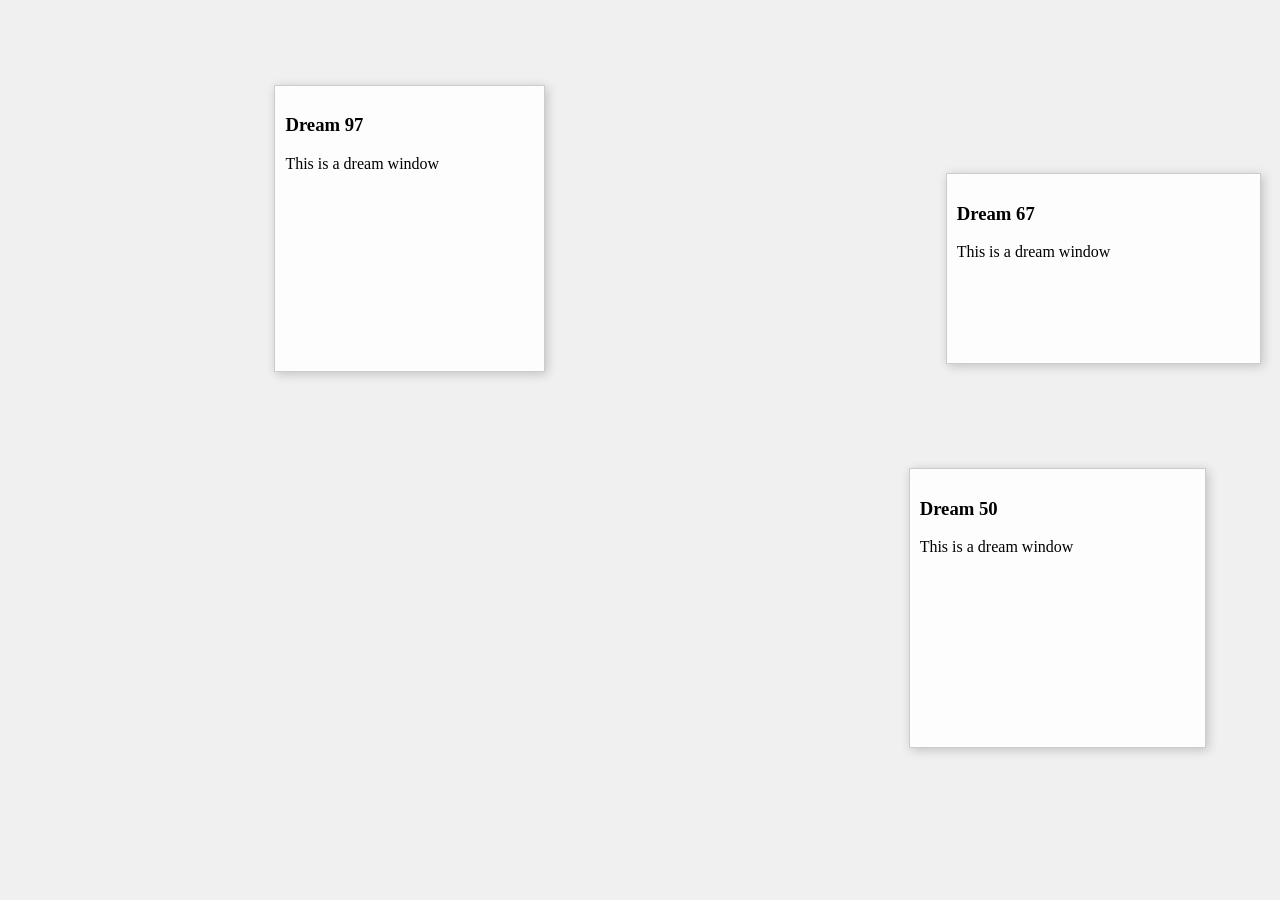
<file: originalcode/dream.html>
<!DOCTYPE html>
<html lang="en">
<head>
  <meta charset="UTF-8">
  <meta name="viewport" content="width=device-width, initial-scale=1.0">
  <title>Dream Window Prototype</title>
  <style>
    body {
      margin: 0;
      overflow: hidden;
      background: #f0f0f0;
    }

    #dream-container {
      position: relative;
      width: 100vw;
      height: 100vh;
    }

    .dream-window {
      position: absolute;
      border: 1px solid #ccc;
      background: rgba(255,255,255,0.9);
      box-shadow: 2px 2px 10px rgba(0,0,0,0.2);
      overflow: hidden;
      transition: all 0.3s ease;
      cursor: grab;
      user-select: none;
      -webkit-user-select: none;
      -moz-user-select: none;
    }

    .dream-window:active {
      cursor: grabbing;
    }

    .dragging {
      cursor: grabbing !important;
    }
  </style>
</head>
<body>
  <div id="dream-container"></div>

  <script>
    class DreamWindow {
      constructor(content) {
        this.element = document.createElement('div');
        this.element.className = 'dream-window';
        this.element.innerHTML = content;
        this.setRandomPosition();
        this.addInteractions();
        document.getElementById('dream-container').appendChild(this.element);
      }

      setRandomPosition() {
        const x = Math.random() * window.innerWidth * 0.8;
        const y = Math.random() * window.innerHeight * 0.8;
        this.element.style.left = `${x}px`;
        this.element.style.top = `${y}px`;
        this.element.style.width = `${200 + Math.random() * 200}px`;
        this.element.style.height = `${150 + Math.random() * 150}px`;
      }

      addInteractions() {
        // 点击放大
        this.element.addEventListener('click', () => {
          this.element.style.transform = 'scale(1.2)';
          this.element.style.zIndex = 1000;
        });

        // 双击关闭
        this.element.addEventListener('dblclick', () => {
          this.element.remove();
        });

        // 拖拽移动
        let isDragging = false;
        let offsetX, offsetY;
        
        this.element.addEventListener('mousedown', (e) => {
          isDragging = true;
          offsetX = e.offsetX;
          offsetY = e.offsetY;
          
          // 添加防选中处理
          document.body.style.cursor = 'grabbing';
          this.element.classList.add('dragging');
          
          // 阻止默认选中行为
          e.preventDefault();
        });

        document.addEventListener('mousemove', (e) => {
          if (isDragging) {
            this.element.style.left = `${e.pageX - offsetX}px`;
            this.element.style.top = `${e.pageY - offsetY}px`;
            
            // 持续阻止选中
            e.preventDefault();
          }
        });

        document.addEventListener('mouseup', () => {
          if (isDragging) {
            isDragging = false;
            document.body.style.cursor = 'default';
            this.element.classList.remove('dragging');
          }
        });
      }
    }

    function createRandomWindow() {
      const content = `<div style="padding: 10px;">
        <h3>Dream ${Math.floor(Math.random()*100)}</h3>
        <p>This is a dream window</p>
      </div>`;
      new DreamWindow(content);
    }

    // 每3秒生成一个新窗口
    setInterval(createRandomWindow, 3000);

    // 初始创建3个窗口
    for (let i = 0; i < 3; i++) {
      createRandomWindow();
    }
  </script>
</body>
</html>
</file>
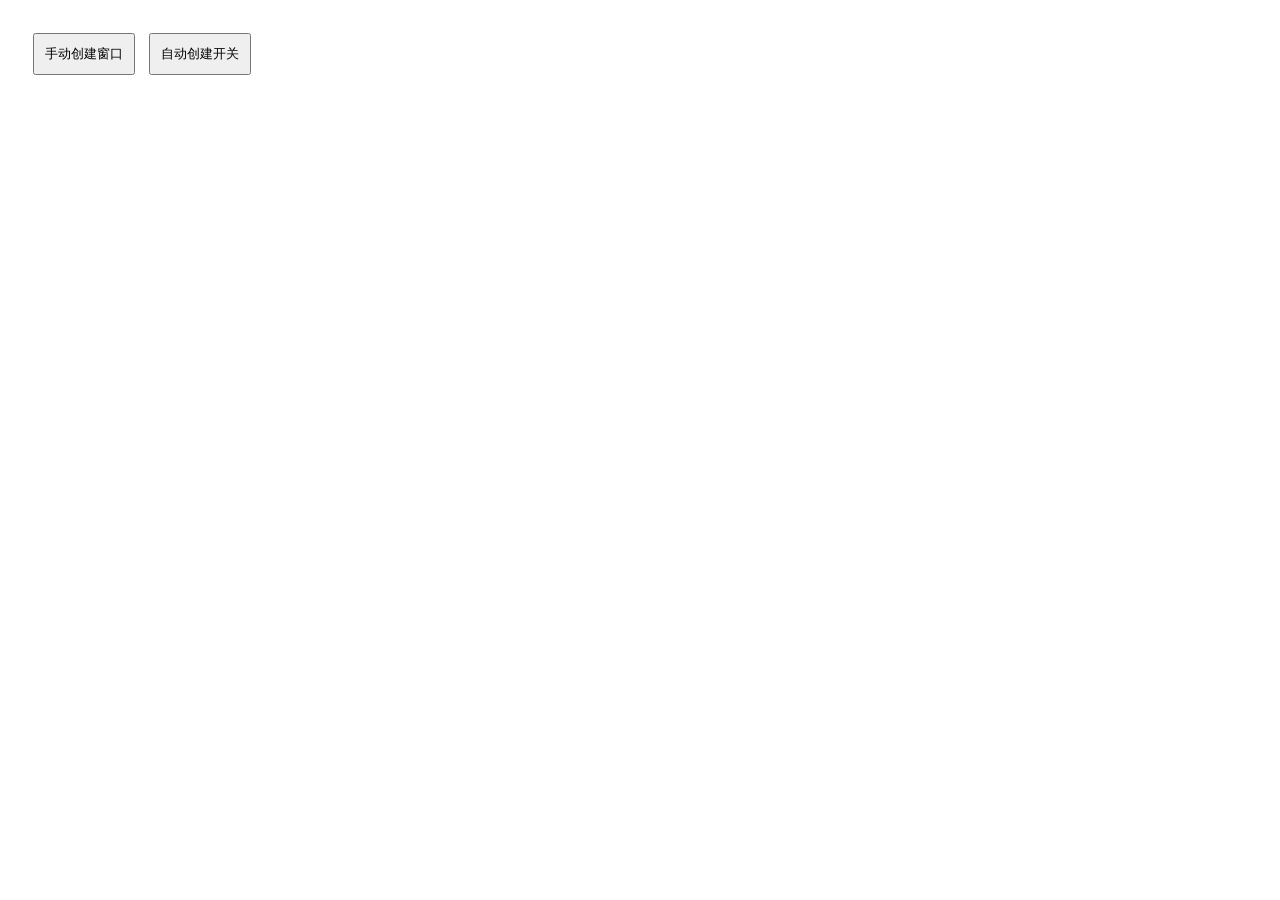
<file: originalcode/dream2.html>
<!DOCTYPE html>
<html>
<head>
  <title>Dream Popup Prototype</title>
  <style>
    body {
      padding: 20px;
    }
    button {
      padding: 10px;
      margin: 5px;
    }
  </style>
</head>
<body>
  <button onclick="createRandomWindow()">手动创建窗口</button>
  <button onclick="toggleAutoCreate()">自动创建开关</button>

  <script>
    let popups = new Set();
    let autoCreateInterval = null;

    // 基础窗口模板
    const getWindowHtml = (id, content) => `
      <html>
        <head>
          <style>
            body {
              margin: 0;
              padding: 10px;
              overflow: hidden;
              background: rgba(255,255,255,0.95);
            }
            .draggable-bar {
              background: #eee;
              padding: 5px;
              cursor: move;
              border-bottom: 1px solid #ccc;
            }
          </style>
        </head>
        <body>
          <div class="draggable-bar">🪟 Dream Window ${id}</div>
          <div>${content}</div>
          <script>
            (function() {
              let isDragging = false;
              let startX, startY;
              
              document.querySelector('.draggable-bar').addEventListener('mousedown', (e) => {
                isDragging = true;
                startX = e.screenX;
                startY = e.screenY;
                e.preventDefault();
              });

              window.addEventListener('mousemove', (e) => {
                if (isDragging) {
                  window.moveBy(e.screenX - startX, e.screenY - startY);
                  startX = e.screenX;
                  startY = e.screenY;
                }
              });

              window.addEventListener('mouseup', () => {
                isDragging = false;
              });

              // 关闭按钮
              window.addEventListener('keydown', (e) => {
                if (e.key === 'Escape') window.close();
              });
            })();
          <\/script>
        </body>
      </html>
    `;

    function createRandomWindow() {
      const id = Date.now();
      const content = `Dream Content ${Math.floor(Math.random()*100)}`;
      
      // 生成随机窗口参数
      const width = 200 + Math.random() * 300;
      const height = 150 + Math.random() * 200;
      const left = Math.random() * (screen.width - width);
      const top = Math.random() * (screen.height - height);

      // 创建新窗口
      const newWindow = window.open(
        '',
        `window_${id}`,
        `width=${width},height=${height},left=${left},top=${top}`
      );

      if (newWindow) {
        newWindow.document.write(getWindowHtml(id, content));
        newWindow.addEventListener('beforeunload', () => {
          popups.delete(newWindow);
        });
        popups.add(newWindow);
      } else {
        alert('请允许弹出窗口！');
      }
    }

    function toggleAutoCreate() {
      if (autoCreateInterval) {
        clearInterval(autoCreateInterval);
        autoCreateInterval = null;
      } else {
        autoCreateInterval = setInterval(() => {
          if (popups.size < 5) { // 限制最大窗口数量
            createRandomWindow();
          }
        }, 3000);
      }
    }

    // 关闭所有窗口
    window.addEventListener('beforeunload', () => {
      popups.forEach(win => win.close());
    });
  </script>
</body>
</html>
</file>
